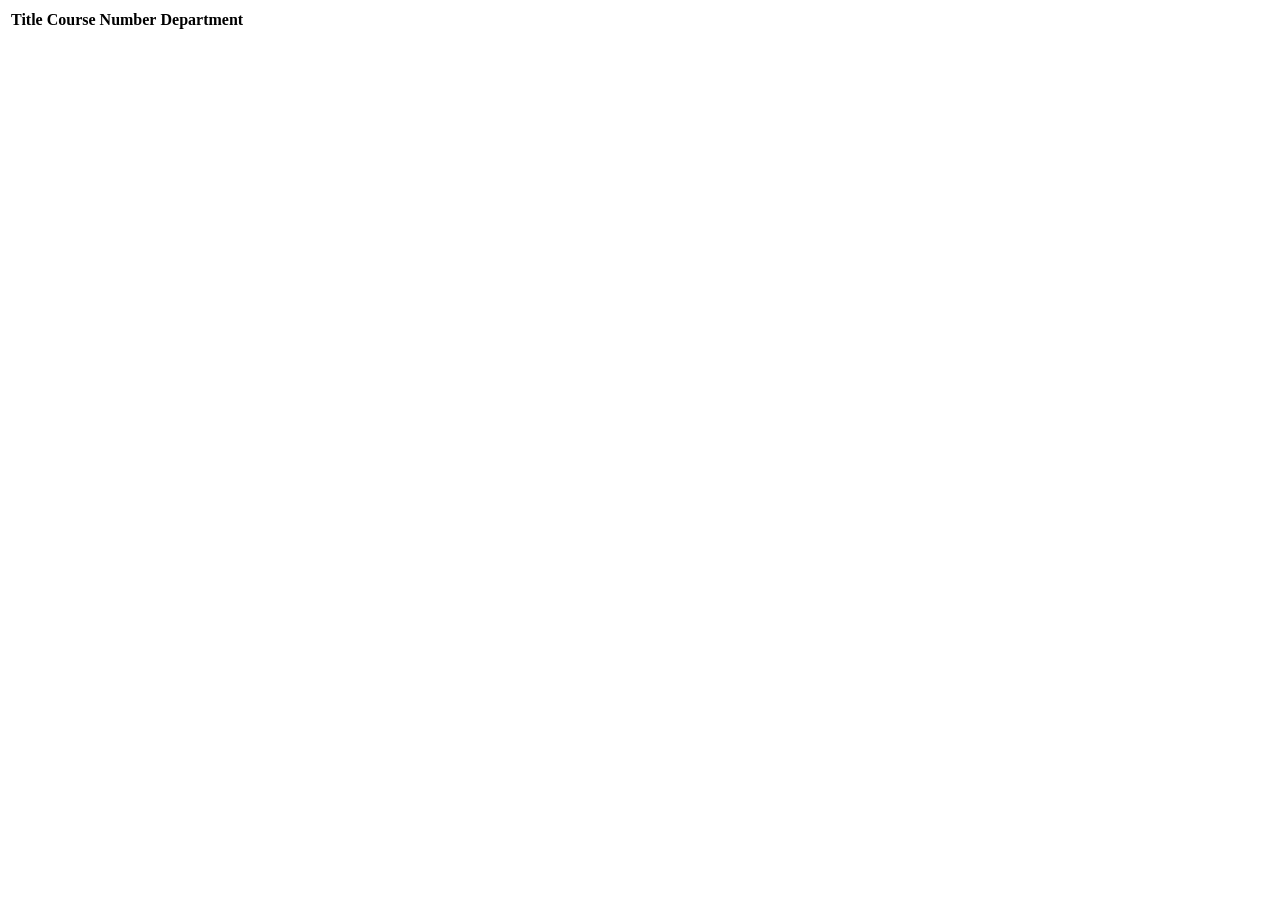
<file: workbook-7/courses/index.html>
<!DOCTYPE html>
<html lang="en">
<head>
    <meta charset="UTF-8">
    <meta http-equiv="X-UA-Compatible" content="IE=edge">
    <meta name="viewport" content="width=device-width, initial-scale=1.0">
    <title>courses</title>
</head>
<body>
    <table id="course-table">
        <thead>
            <tr>
                <th>Title</th>
                <th>Course Number</th>
                <th>Department</th>
            </tr>
        </thead>
        <tbody></tbody>
    </table>
    
    <script src="./scripts/main.js"></script>
</body>
</html>
</file>
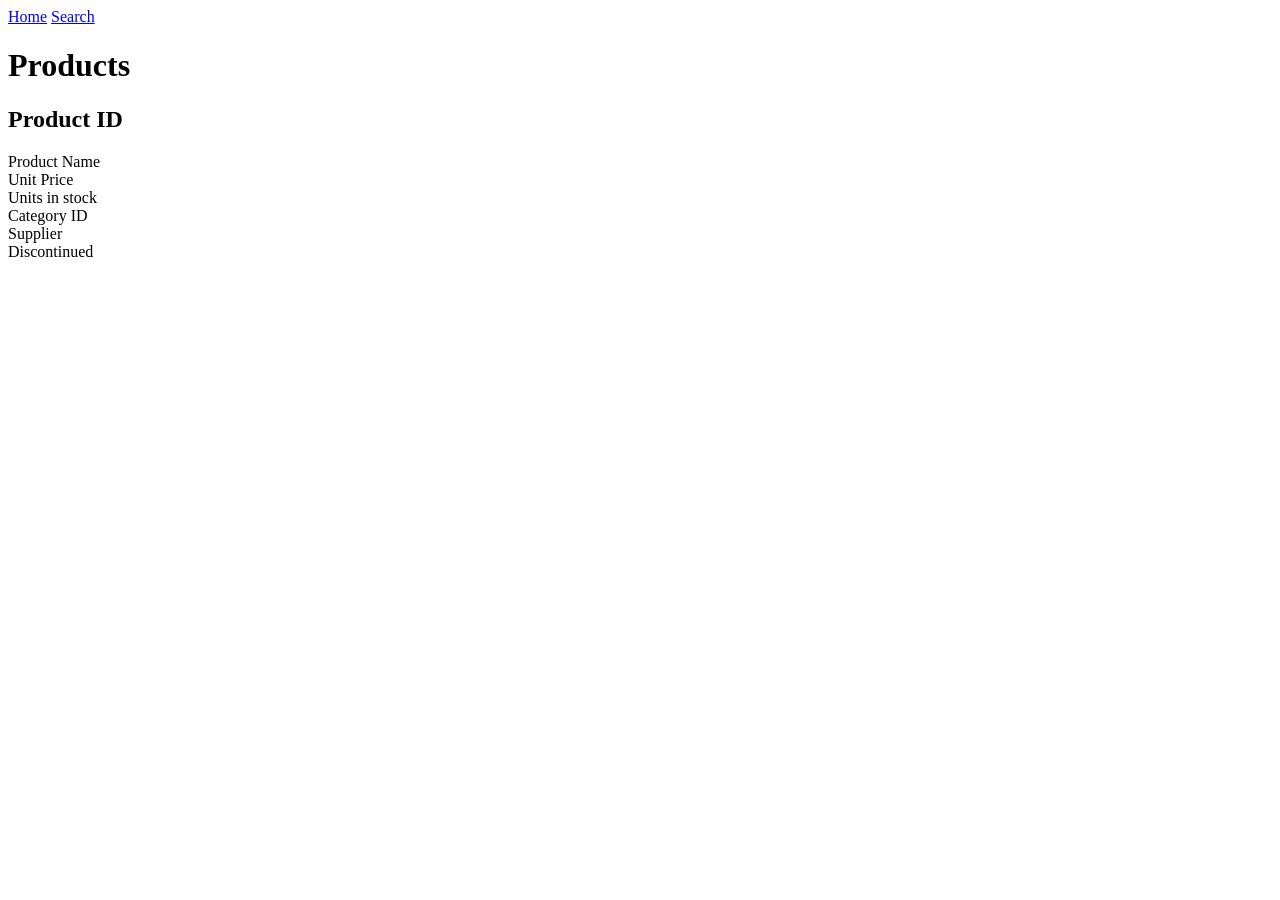
<file: WB7-Workshop/product-details.html>
<!DOCTYPE html>
<html lang="en">

    <head>
        <meta charset="UTF-8">
        <meta http-equiv="X-UA-Compatible" content="IE=edge">
        <meta name="viewport" content="width=device-width, initial-scale=1.0">
        <title>Product Details Page</title>
    </head>

    <body>
        <header>
            <nav>
                <a href="./index.html">Home</a>
                <a href="./products-search.html">Search</a>
            </nav>
        </header>

        <h1>Products</h1>

        <div id="product-details">
            <h2>Product ID</h2>
            <div>Product Name</div>
            <div>Unit Price</div>
            <div>Units in stock</div>
            <div>Category ID</div>
            <div>Supplier</div>
            <div>Discontinued</div>
        </div>

        <script>
            function getProductId() {
                let parameters = new URLSearchParams(location.search);
                return parameters.get("productid");
            }

            function loadProduct(productId) {
                return fetch(`http://localhost:8081/api/products/${productId}`)
                    .then((response) => response.json());

            }


            function fillProductDetails(product) {
                const productDiv = document.querySelector("#product-details");
                const detailDivs = productDiv.querySelectorAll("div");
                detailDivs[0].innerText = product.unitPrice;
                detailDivs[1].innerText = product.unitsInStock;
                detailDivs[2].innerText = product.categoryId;
                detailDivs[3].innerText = product.supplier;
                detailDivs[4].innerText = product.discontinued;
                detailDivs[5].innerText = product.productId;
            }

            window.onload = () => {
                loadProduct(getProductId())
                .then(product => fillProductDetails(product))

            }
        </script>
    </body>

</html>
</file>
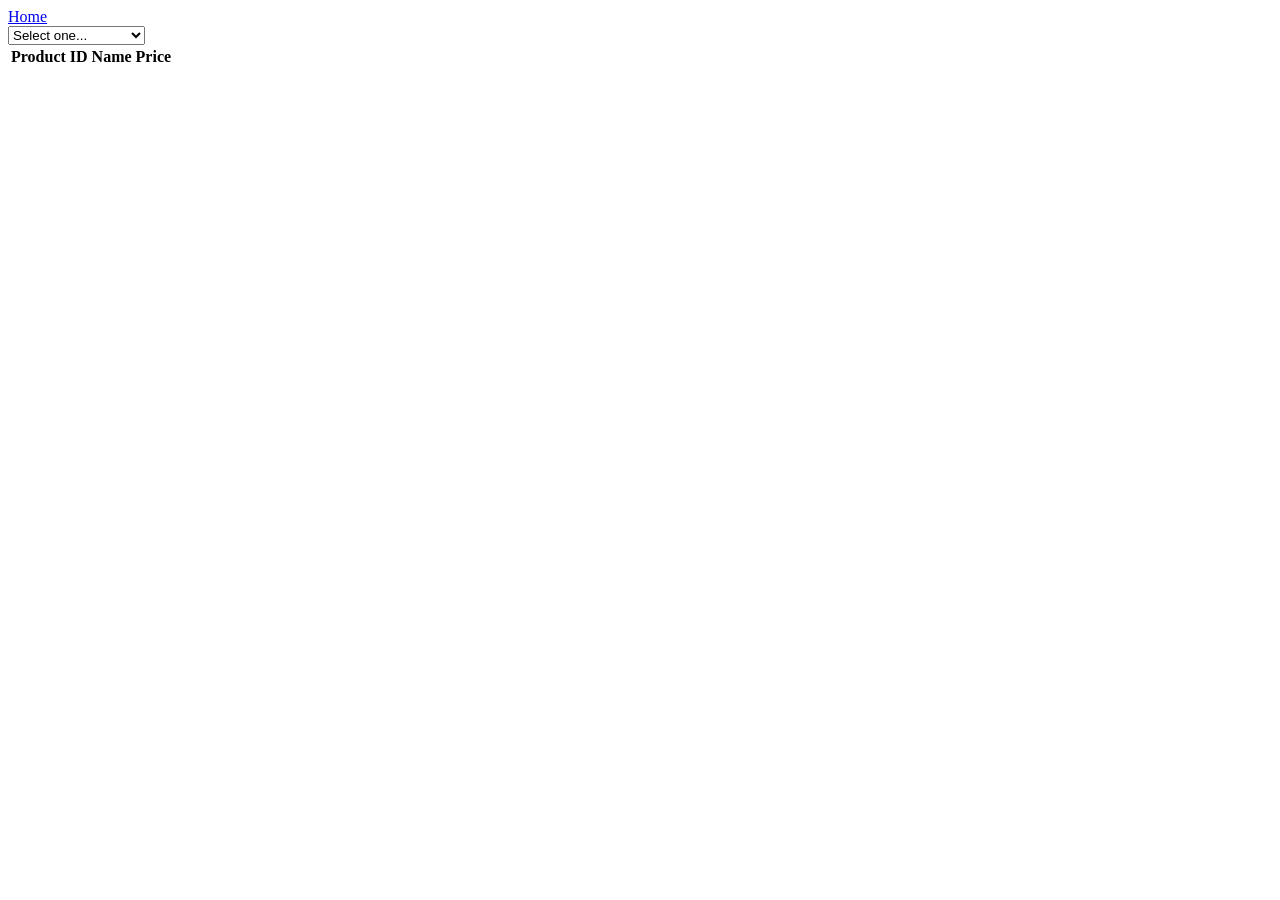
<file: WB7-Workshop/products-search.html>
<!DOCTYPE html>
<html lang="en">
<head>
    <meta charset="UTF-8">
    <meta http-equiv="X-UA-Compatible" content="IE=edge">
    <meta name="viewport" content="width=device-width, initial-scale=1.0">
    <title>Products Search Page</title>
</head>
<body>
    <header>
        <nav>
            <a href="./index.html">Home</a>
            <a href="./product-details.html"></a>
        </nav>
    </header>

    <select id="select-dropdown">
        <option value="">Select one...</option>
        <option value="category">Search by category</option>
        <option value="all">View All</option>
    </select>

    <div>
        <select name="category-dropdown" id="category-dropdown"></select>
    </div>

    <table id="product-table">
        <thead>
            <tr>
                <th>Product ID</th>
                <th>Name</th>
                <th>Price</th>
            </tr>
        </thead>
        <tbody></tbody>
    </table>


    <script src="./scripts/main.js"></script>
</body>
</html>
</file>
